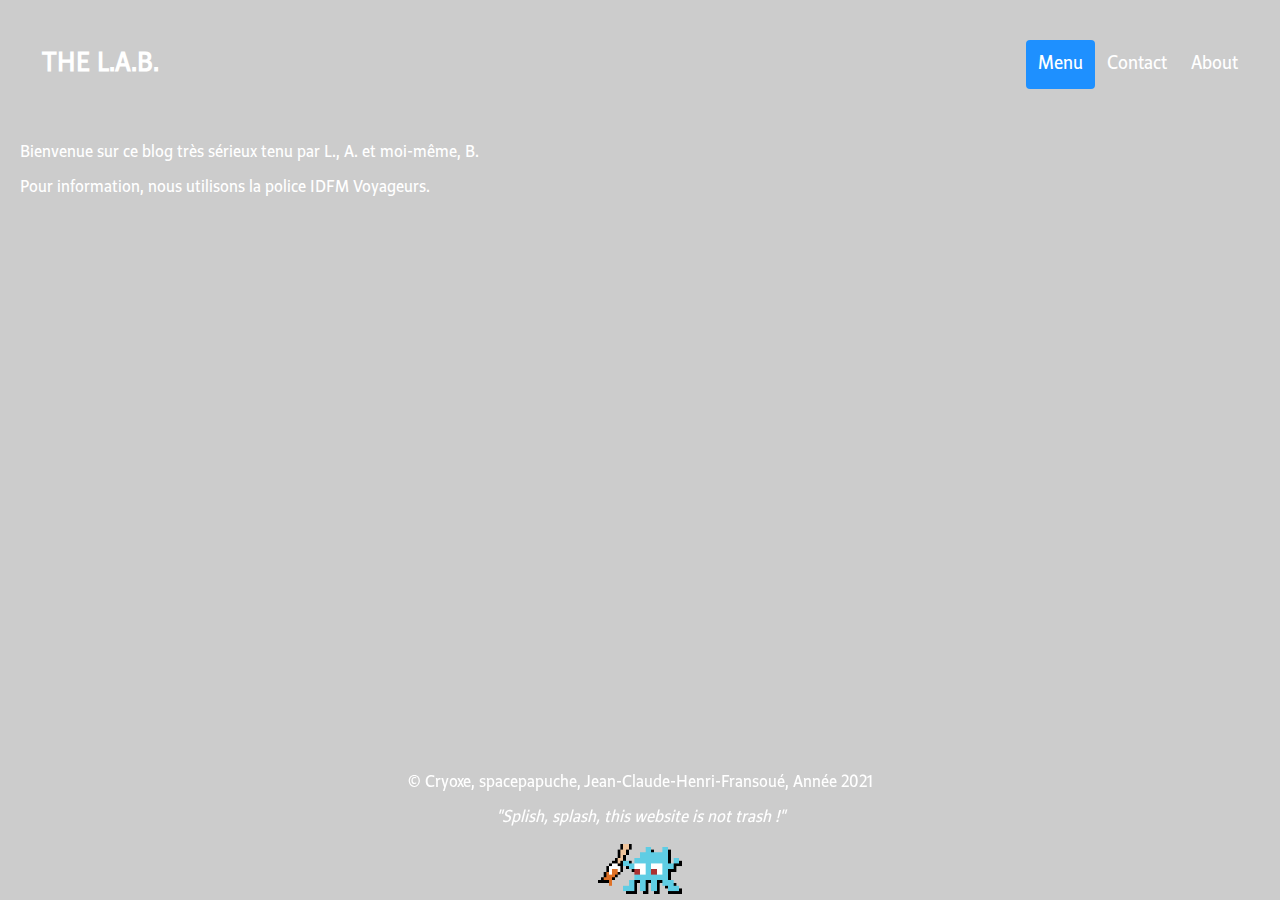
<file: index.html>
<!DOCTYPE html>
<html>
  <head>
    <meta charset="utf-8">
    <meta name="viewport" content="width=device-width">
    <title>THE L.A.B.</title>
      <meta property="og:type" content="website">
  <meta property="og:title" content="The LAB !" />
  <meta property="og:description" content="Le site officiel du L.A.B. !" />
  <meta property="og:url" content="https://thelab.spacepapuche.repl.co/" />
    <link href="style.css" rel="stylesheet" type="text/css" />
  </head>
  <body>
     <div class="header">
  <a href="#default" class="logo">THE L.A.B.</a>
  <div class="header-right">
    <a class="active" href="#home">Menu</a>
    <a href="mailto:mauvaisepiste@pourlescapegame">Contact</a>
    <a href="#about">About</a>
  </div>
</div> 
<br>
    <p>Bienvenue sur ce blog très sérieux tenu par L., A. et moi-même, B.</p>
    <p>Pour information, nous utilisons la police IDFM Voyageurs.</p>
    <script src="script.js"></script>
<div class="footer">
  <p>© Cryoxe, spacepapuche, Jean-Claude-Henri-Fransoué, Année 2021</p><p><i>"Splish, splash, this website is not trash !"</i></p><img src="./LDN_142.png" height="50">
</div> 
  </body>
</html>
</file>
<file: style.css>
@font-face {
  font-family: myFirstFont;
  src: url("./fonts/IDFVoyageur-Regular.otf");
}

h1{
  margin: 20px;
  font-family: "myFirstFont", Arial, sans-serif;
  text-align: left;
  color: white;
}

h4{
  margin: 20px;
  font-family: "myFirstFont", Arial, sans-serif;
  text-align: left;
  color: white;
}

body{
  margin: 20px;
  font-family: "myFirstFont", Arial, sans-serif;
  text-align: left;
  color: white;
}

.footer {
   position: fixed;
   left: 0;
   bottom: 0;
   width: 100%;
   background-color: red;
   color: white;
   text-align: center;
}

body {
  background-image: url("https://images.pexels.com/photos/956999/milky-way-starry-sky-night-sky-star-956999.jpeg?auto=compress&cs=tinysrgb&dpr=2&h=750&w=1260"), url("https://images.pexels.com/photos/1169754/pexels-photo-1169754.jpeg?auto=compress&cs=tinysrgb&dpr=2&h=750&w=1260");
  background-color: #cccccc;
}

/*partie header
/* Style the header with a grey background and some padding */
.header {
  overflow: hidden;
  padding: 20px 10px;
}

/* Style the header links */
.header a {
  float: left;
  color: white;
  text-align: center;
  padding: 12px;
  text-decoration: none;
  font-size: 18px;
  line-height: 25px;
  border-radius: 4px;
}

/* Style the logo link (notice that we set the same value of line-height and font-size to prevent the header to increase when the font gets bigger */
.header a.logo {
  font-size: 25px;
  font-weight: bold;
}

/* Change the background color on mouse-over */
.header a:hover {
  background-color: #ddd;
  color: black;
}

/* Style the active/current link*/
.header a.active {
  background-color: dodgerblue;
  color: white;
}

/* Float the link section to the right */
.header-right {
  float: right;
}

/* Add media queries for responsiveness - when the screen is 500px wide or less, stack the links on top of each other */
@media screen and (max-width: 500px) {
  .header a {
    float: none;
    display: block;
    text-align: left;
  }
  .header-right {
    float: none;
  }
}

/*footer */
.footer {
  position: fixed;
  left: 0%;
  bottom: 0;
  width: 100%;
  color: white;
  background-color: unset;
  text-align: center;
}
</file>
